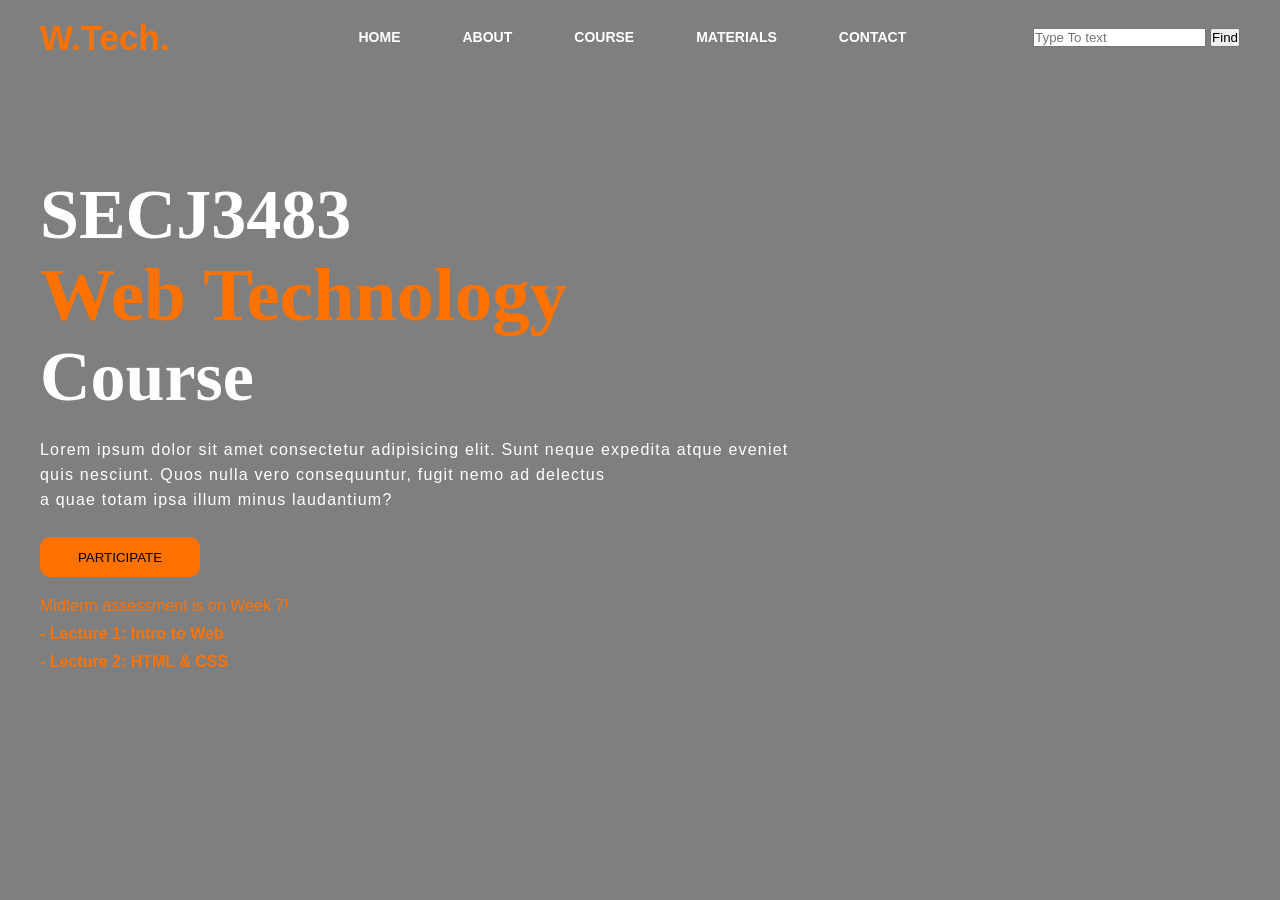
<file: exercise3/index.html>
<!DOCTYPE html>
<html lang="en">
<head>
    <meta charset="UTF-8">
    <meta name="viewport" content="width=device-width, initial-scale=1.0">
    <title>Web Technology Course</title>
    <link rel="stylesheet" href="style.css">
</head>
<body>
    <div class="main">
        <div class="navbar">
            <div class="icon">
                <h2 class="logo">W.Tech.</h2>
            </div>

            <div class="menu">
                <ul>
                    <li><a href="#">HOME</a></li>
                    <li><a href="#">ABOUT</a></li>
                    <li><a href="#">COURSE</a></li>
                    <li><a href="#">MATERIALS</a></li>
                    <li><a href="#">CONTACT</a></li>
                </ul>
            </div>

            <div class="search">
                <input class="srch" type="search" placeholder="Type To text">
                <button class="btn" onclick="searchKeyword()">Find</button>
            </div>
        </div> 

        <div class="content">
            <h1>SECJ3483 <br><span>Web Technology</span> <br>Course</h1>
            <p class="par">Lorem ipsum dolor sit amet consectetur adipisicing elit. 
                Sunt neque expedita atque eveniet <br> quis nesciunt. Quos nulla vero 
                consequuntur, fugit nemo ad delectus <br> a quae totam ipsa illum minus laudantium?
            </p>

            <button class="cn" onclick="greetUser()"><a href="#">PARTICIPATE</a></button>

            <div id="announcement" style="margin-top: 20px; color: #ff7200; font-family: Arial;"></div>
        </div>
    </div>

    <script src="script.js"></script>
</body>
</html>
</file>
<file: exercise3/style.css>
*{
    margin: 0;
    padding: 0;
}

.main{
    width: 100%;
    background: linear-gradient(to top, rgba(0,0,0,0.5)50%,rgba(0,0,0,0.5)50%), url(https://images.unsplash.com/photo-1498050108023-c5249f4df085); /* Anda bisa ganti URL gambar ini */
    background-position: center;
    background-size: cover;
    height: 100vh;
}

.navbar{
    width: 1200px;
    height: 75px;
    margin: auto;
    display: flex;
    align-items: center;
    justify-content: space-between;
}

.logo{
    color: #ff7200;
    font-size: 35px;
    font-family: Arial;
}

.menu ul{
    display: flex;
}

.menu ul li{
    list-style: none;
    margin-left: 62px;
    font-size: 14px;
}

.menu ul li a{
    text-decoration: none;
    color: #fff;
    font-family: Arial;
    font-weight: bold;
    transition: 0.4s ease-in-out;
}

.menu ul li a:hover{
    color: #ff7200;
}

.content{
    width: 1200px;
    height: auto;
    margin: auto;
    color: #fff;
    position: relative;
    margin-top: 100px;
}

.content h1{
    font-family: 'Times New Roman';
    font-size: 70px;
    line-height: 80px;
}

.content span{
    color: #ff7200;
    font-size: 75px;
}

.content .par{
    padding-top: 20px;
    padding-bottom: 25px;
    font-family: Arial;
    letter-spacing: 1.2px;
    line-height: 25px;
}

.content .cn{
    width: 160px;
    height: 40px;
    background: #ff7200;
    border: none;
    border-radius: 10px;
    cursor: pointer;
    transition: .4s ease;
}

.content .cn a{
    text-decoration: none;
    color: #000;
    transition: .3s ease;
}

.cn:hover{
    background-color: #fff;
}
</file>
